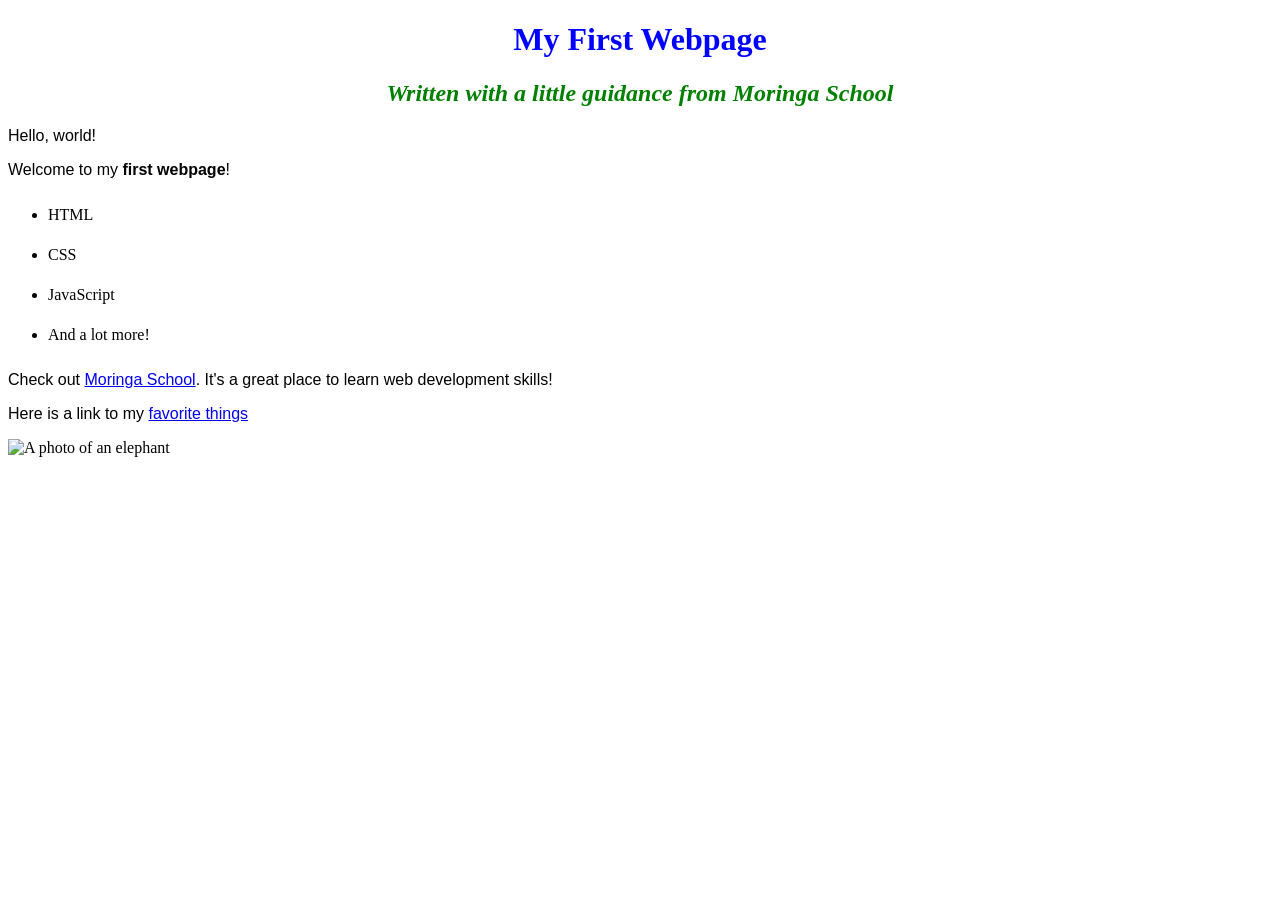
<file: index.html>
<!DOCTYPE html>
<html>
  <head>
    <title>My first webpage!</title>
    <link href="css/styles.css" rel="stylesheet" type="text/css">
  </head>
  <body>
    <h1>My First Webpage</h1>
    <h2>Written with a little guidance from <em>Moringa School</em></h2>

    <p>Hello, world!</p>
    <p>Welcome to my <strong>first webpage</strong>!</p>
      <ul>
        <li>HTML</li>
        <li>CSS</li>
        <li>JavaScript</li>
        <li>And a lot more!</li>
      </ul>
    <p>Check out <a href="http://moringaschool.com/">Moringa School</a>. It's a great place to learn web development skills!</p>
    <p>Here is a link to my <a href="favorite-things.html">favorite things</a></p>

    <img scr="./images/elephant.jpeg" alt="A photo of an elephant"/>
  </body>
</html>
</file>
<file: css/styles.css>
h1 {
  color: blue;
  text-align: center;
}
h2 {
  color: green;
  font-style: italic;
  text-align: center;
}
p {
  font-family: sans-serif;
}
ul {
  line-height: 40px;
}
</file>
